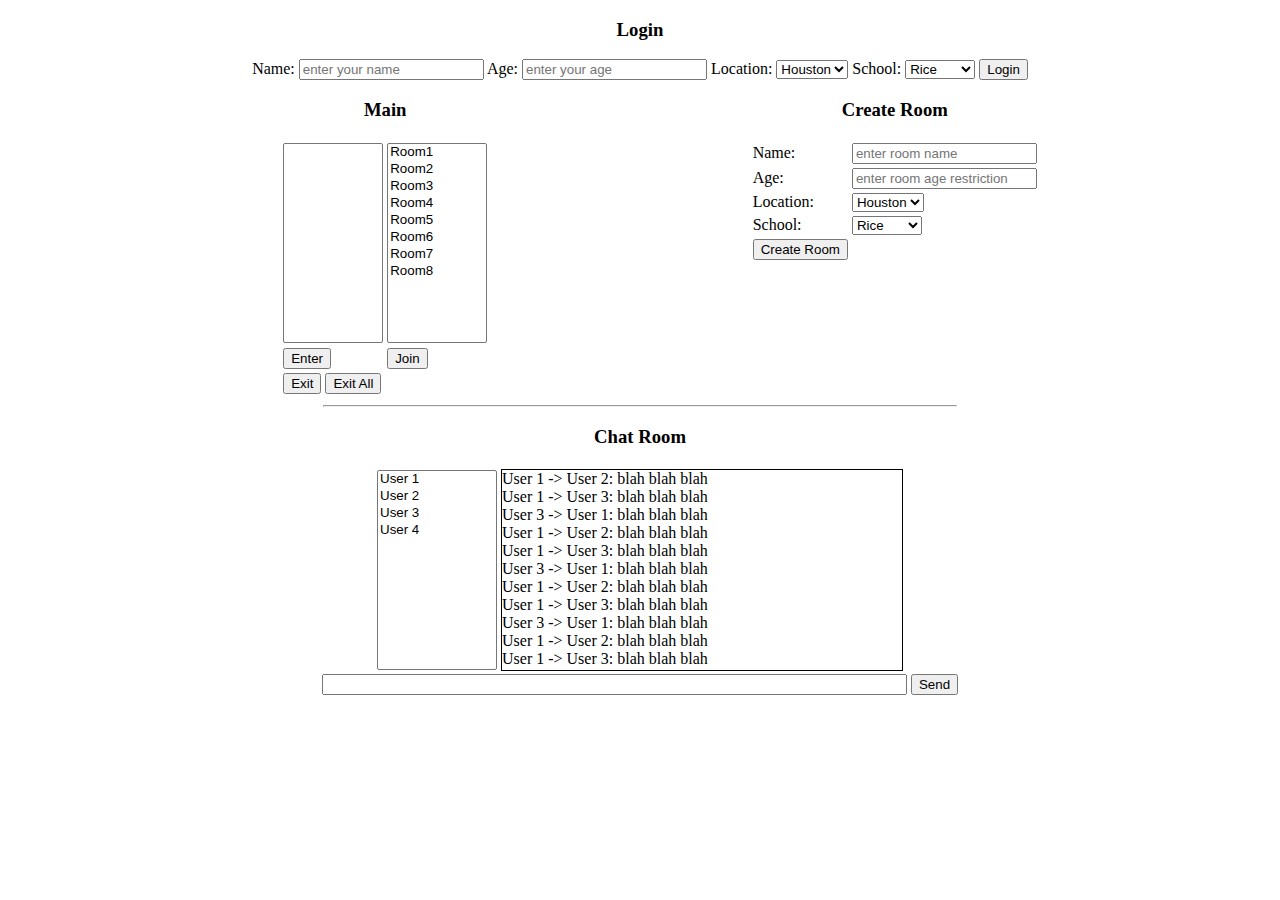
<file: src/main/resources/public/index.html>
<!DOCTYPE html>
<html lang="en">
<head>
    <meta charset="UTF-8">
    <title>ChatApp</title>
    <script src="js/jquery-3.3.1.min.js"></script>
    <script src="js/view.js"></script>
    <link rel="stylesheet" type="text/css" href="css/view.css" />
</head>
<body>
    <div class="vertical-section" align="center">
        <h3>Login</h3>
        <div>
            <span>Name: <input type="text" id="user-name" placeholder="enter your name"></span>
            <span>Age: <input type="text" id="user-age" placeholder="enter your age"></span>
            <span>Location: <select id="user-location">
                <option>Houston</option>
                <option>Austin</option>
            </select></span>
            <span>School: <select id="user-school">
                <option>Rice</option>
                <option>Harvard</option>
                <option>MIT</option>
            </select></span>
            <button id="btn-login">Login</button>
        </div>
    </div>
    <div class="vertical-section" align="center">
        <div class="left-section">
            <h3>Main</h3>
            <table>
                <tr>
                    <td>
                        <select id="slt-joined-rooms" multiple="multiple" size="8">
                        </select>
                    </td>
                    <td>
                        <select id="slt-eligible-rooms" multiple="multiple" size="8">
                            <option value="one">Room1</option>
                            <option value="two">Room2</option>
                            <option value="three">Room3</option>
                            <option value="four">Room4</option>
                            <option value="five">Room5</option>
                            <option value="six">Room6</option>
                            <option value="seven">Room7</option>
                            <option value="eight">Room8</option>
                        </select>
                    </td>
                </tr>
                <tr>
                    <td>
                        <button id="btn-enter">Enter</button>
                    </td>
                    <td>
                        <button id="btn-join">Join</button>
                    </td>
                </tr>
                <tr>
                    <td>
                        <button id="btn-exit">Exit</button>
                        <button id="btn-exit-all">Exit All</button>
                    </td>
                </tr>
            </table>
        </div>
        <div class="right-section">
            <h3>Create Room</h3>
            <table>
                <tr>
                    <td>Name:</td>
                    <td><input id="cr-name" type="text"  placeholder="enter room name">
                </tr>
                <tr>
                    <td>Age: </td>
                    <td><input id="cr-age" type="text" placeholder="enter room age restriction">
                </tr>
                <tr>
                    <td>Location: </td>
                    <td>
                        <select id="cr-location">
                            <option value="houston">Houston</option>
                            <option value="austin">Austin</option>
                        </select>
                    </td>
                </tr>
                <tr>
                    <td>School: </td>
                    <td>
                        <select id="cr-school">
                            <option value="rice">Rice</option>
                            <option value="harvard">Harvard</option>
                            <option value="mit">MIT</option>
                        </select>
                    </td>
                </tr>
                <tr>
                    <td>
                        <button id="btn-create">Create Room</button>
                    </td>
                </tr>
            </table>
        </div>
    </div>
    <hr>
    <div class="vertical-section" align="center">
        <h3>Chat Room</h3>
        <table>
            <tr>
                <td>
                    <select id="slt-room-users" multiple="multiple" size="8">
                        <option>User 1</option>
                        <option>User 2</option>
                        <option>User 3</option>
                        <option>User 4</option>
                    </select>
                </td>
                <td>
                    <div id="chat-dialog">
                        <ul>User 1 -> User 2: blah blah blah</ul>
                        <ul>User 1 -> User 3: blah blah blah</ul>
                        <ul>User 3 -> User 1: blah blah blah</ul>
                        <ul>User 1 -> User 2: blah blah blah</ul>
                        <ul>User 1 -> User 3: blah blah blah</ul>
                        <ul>User 3 -> User 1: blah blah blah</ul>
                        <ul>User 1 -> User 2: blah blah blah</ul>
                        <ul>User 1 -> User 3: blah blah blah</ul>
                        <ul>User 3 -> User 1: blah blah blah</ul>
                        <ul>User 1 -> User 2: blah blah blah</ul>
                        <ul>User 1 -> User 3: blah blah blah</ul>
                        <ul>User 3 -> User 1: blah blah blah</ul>
                        <ul>User 1 -> User 3: blah blah blah</ul>
                        <ul>User 3 -> User 1: blah blah blah</ul>
                        <ul>User 1 -> User 2: blah blah blah</ul>
                        <ul>User 1 -> User 3: blah blah blah</ul>
                        <ul>User 3 -> User 1: blah blah blah</ul>
                    </div>
                </td>
            </tr>
        </table>
        <div>
            <input id="chat-input" size="70"/>
            <button id="btn-send">Send</button>
        </div>

    </div>
</body>
</html>
</file>
<file: src/main/resources/public/css/view.css>
.vertical-section {
    width: 100%;
}

.left-section {
    display: inline-block;
    width: 40%;
}

.right-section {
    display: inline-block;
    width: 40%;
}

#slt-joined-rooms {
    height: 200px;
    width: 100px;
}

#slt-eligible-rooms {
    height: 200px;
    width: 100px;
}

#slt-room-users {
    height: 200px;
    width: 120px;
}

#chat-dialog {
    overflow-y: scroll;
    height: 200px;
    width: 400px;
    border: 1px solid;
}

hr {
    width: 50%;
}

ul {
    padding: 0;
    margin: 0;
}
</file>
